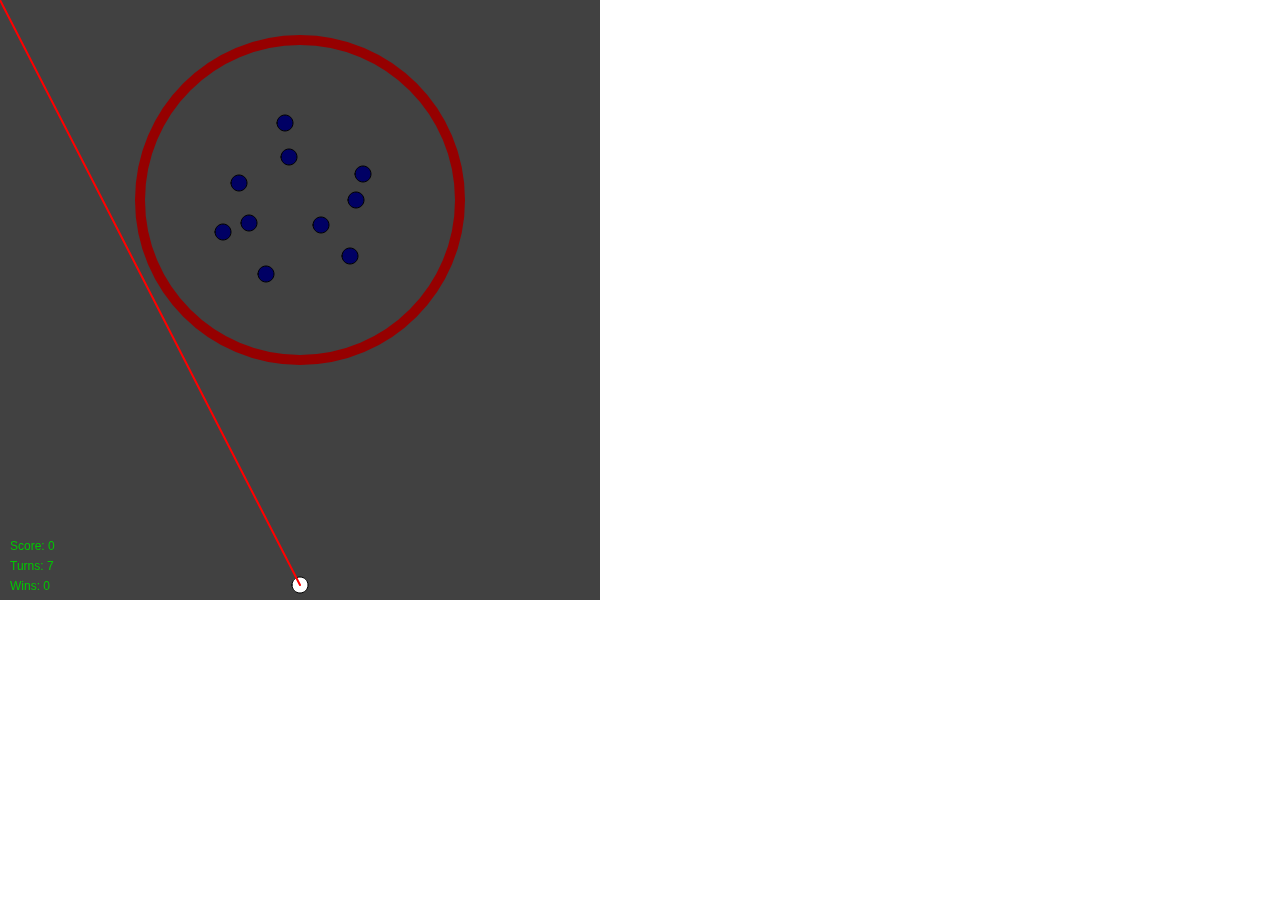
<file: Marbles.html>
<html>
<head>
  <meta charset="UTF-8">
  <title>...move to...</title>
  <!-- this line removes any default padding and style. you might only need one of these values set. -->
  <style> body {padding: 0; margin: 0;} </style>
</head>


<body>

    <script language="javascript" type="text/javascript" src="libraries/p5.js"></script>
    <script language="javascript" type="text/javascript" src="libraries/p5.dom.js"></script>
    <script language="javascript" type="text/javascript" src="js/marbles.js"></script>
</body>
</html>
</file>
